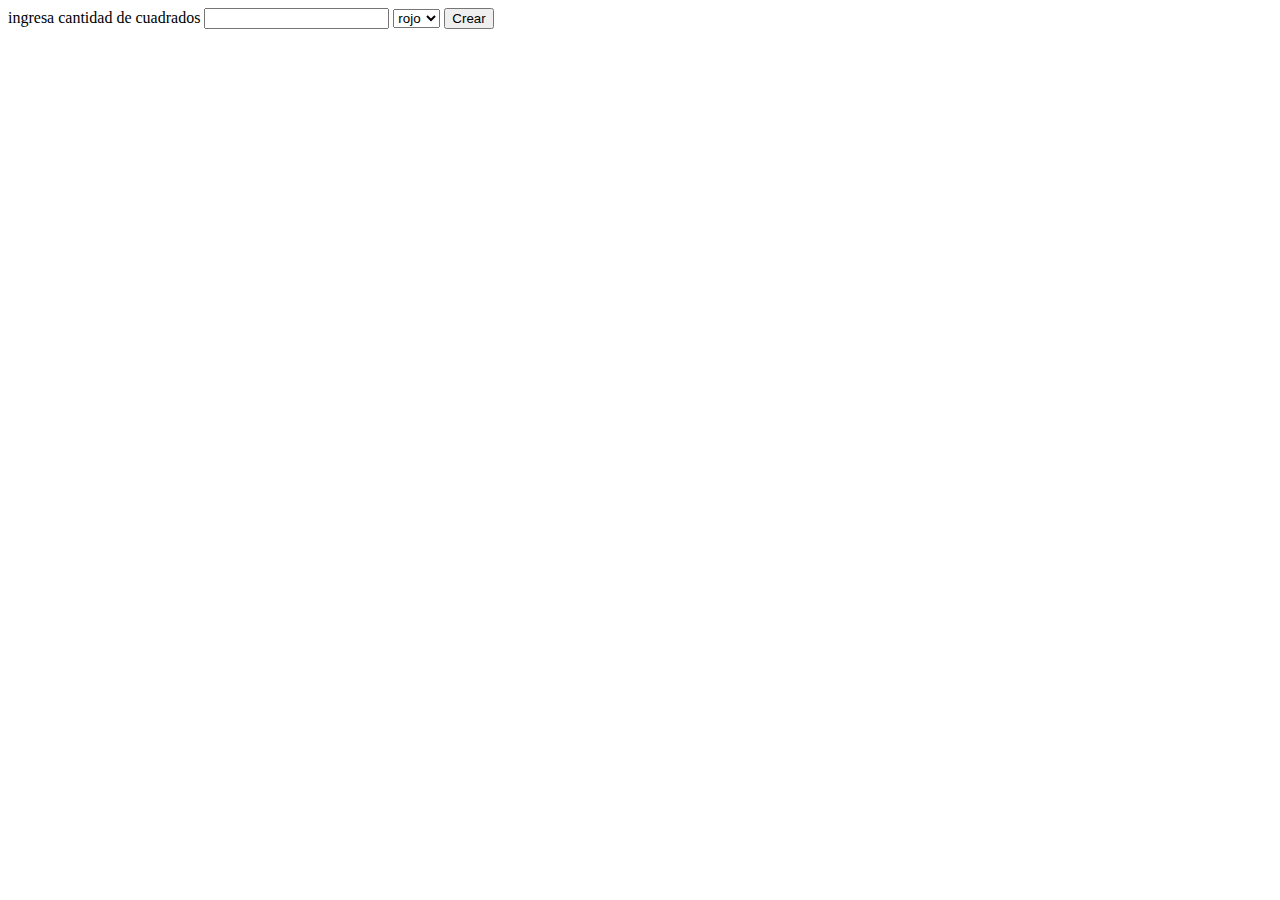
<file: index.html>
<!DOCTYPE html>
<html>
<head>	
<link rel="stylesheet" type="text/css" href="style.css">
	<title></title>
</head>
<body>
<label>ingresa cantidad de cuadrados</label>
<input type="number" id="cantida">
<select id="colores">
	<option value="red">rojo</option>
	<option value ="blue">azul</option>
</select>
<button  id="crear">Crear</button>
<div id="square"></div>
<script src="script.js"></script>
 </body>
</html>
</file>
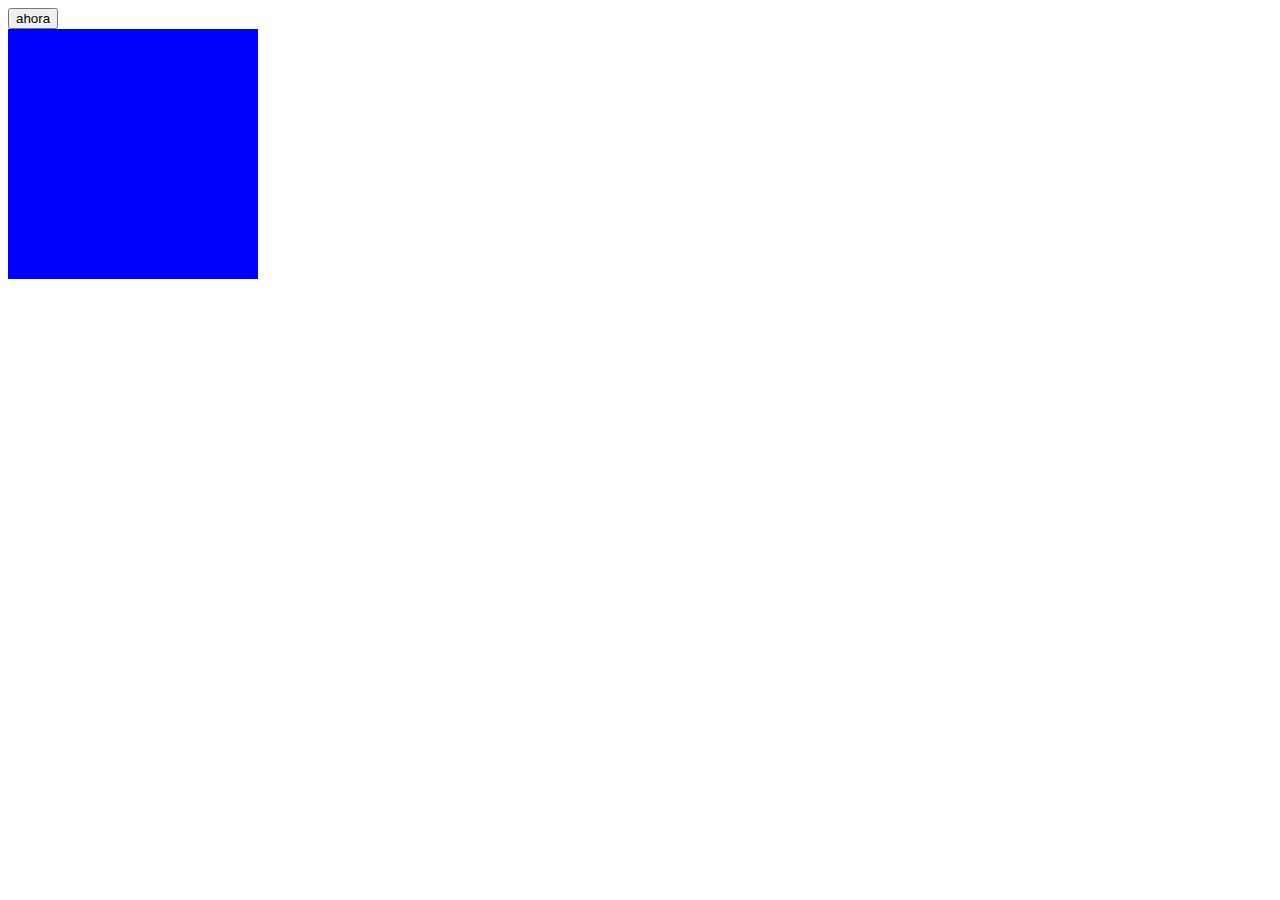
<file: ajax.html>
<!DOCTYPE html>
<html>
<head>
<link rel="stylesheet" type="text/css" href="creativo.css">
	<title> 
	</title>
</head>
<body>
<button class="center"> ahora</button>
<div class="div"></div>
</body>
</html>
</file>
<file: style.css>
.squares{
	width: 100px;
	height:100px;
	border: 5px solid black;
	float: left;
}
.red{
	background: red;

}
.blue{
	background: blue;
}
</file>
<file: creativo.css>
.center{
	text-align: center;
	peading
}
.div{
	width: 250px;
	height: 250px;
	background-color: blue;
	float:center;
}
</file>
